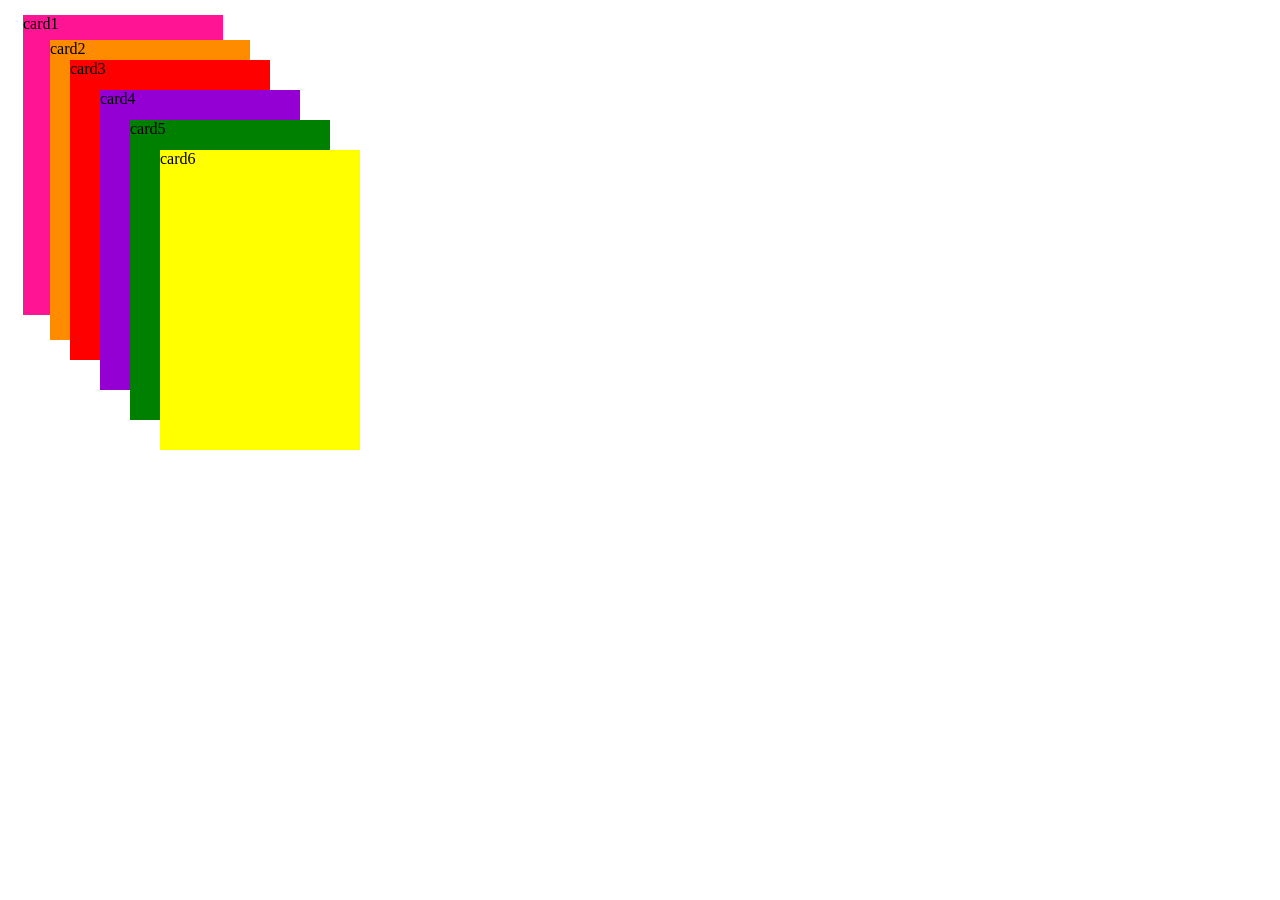
<file: index.html>
<!DOCTYPE html>
<html lang="en">
<head>
    <meta charset="UTF-8">
    <meta name="viewport" content="width=device-width, initial-scale=1.0">
    <title>Document</title>
    <link rel="stylesheet"href="./style.css">
</head>
<body>

<div class="card1">card1</div>
<div class="card2">card2</div>
<div class="card3">card3</div>
<div class="card4">card4</div>
<div class="card5">card5</div>
<div class="card6">card6</div>

    
    
</body>
</html>
</file>
<file: style.css>
.card1{
    background-color: deeppink;
    width: 200px;
    height: 300px;
    margin: 15px;
    
    }

.card2{
    background-color: darkorange;
    position:absolute;
    top:30px;
    left:40px;
    width:200px;
    height:300px;
    margin:10px;
}

.card3{
     background-color: red;
     position: absolute;
     top:60px;
     left:70px;
     width:200px;
     height:300px;
}
    

.card4{
    background-color: darkviolet;
    position:absolute;
    top:90px;
    left:100px;
    width:200px;
    height:300px;
}


.card5{
    background-color: green;
    position:absolute;
    top:120px;
    left:130px;
    width:200px;
    height:300px;
}

.card6{
    background-color:yellow;
    position:absolute;
    top:150px;
    left:160px;
    width:200px;
    height:300px;
}
</file>
<file: card style.css>
.card1{
    background-color: deeppink;
    width: 200px;
    height: 300px;
    margin: 15px;
    
    }

.card2{
    background-color: darkorange;
    position:absolute;
    top:30px;
    left:40px;
    width:200px;
    height:300px;
    margin:10px;
}

.card3{
     background-color: red;
     position: absolute;
     top:60px;
     left:70px;
     width:200px;
     height:300px;
}
    

.card4{
    background-color: darkviolet;
    position:absolute;
    top:90px;
    left:100px;
    width:200px;
    height:300px;
}


.card5{
    background-color: green;
    position:absolute;
    top:120px;
    left:130px;
    width:200px;
    height:300px;
}

.card6{
    background-color:yellow;
    position:absolute;
    top:150px;
    left:160px;
    width:200px;
    height:300px;
}
</file>
